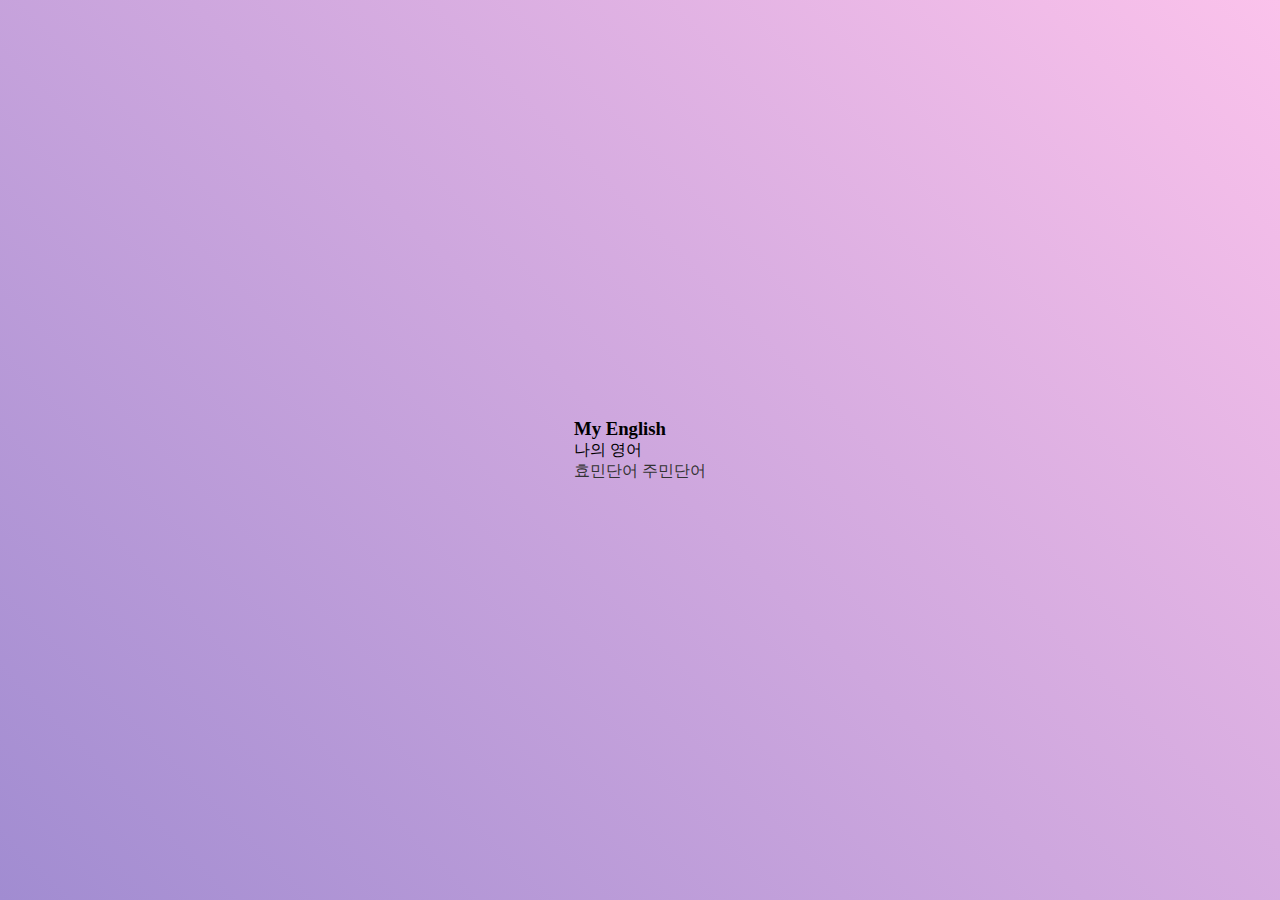
<file: index.html>
<!DOCTYPE html>
<html lang="ko">
<head>
    <meta charset="UTF-8">
    <meta http-equiv="X-UA-Compatible" content="IE=edge">
    <meta name="viewport" content="width=device-width, initial-scale=1.0">
    <title>my english</title>
    <link rel="stylesheet" href="https://cdnjs.cloudflare.com/ajax/libs/twitter-bootstrap/5.1.3/css/bootstrap.min.css" integrity="sha512-GQGU0fMMi238uA+a/bdWJfpUGKUkBdgfFdgBm72SUQ6BeyWjoY/ton0tEjH+OSH9iP4Dfh+7HM0I9f5eR0L/4w==" crossorigin="anonymous" referrerpolicy="no-referrer" />
    <link rel="stylesheet" href="css/style.css">
    <style>
        body{
            background: linear-gradient(45deg, #a18cd1 0%, #fbc2eb 100%) no-repeat ;
            display: flex;justify-content: center;align-items: center;
         }
    </style>
</head>
<body>
    <div class="wrap">
        <h3>My English</h3>
        <p class="mb-5">나의 영어 </p>
        
        <a class="btn btn-primary text-white" href="heng.html">효민단어</a>
        <a class="btn btn-primary text-white" href="hanEng.html">주민단어</a>
        <!-- <a class="btn btn-primary text-white" href="hengcont.html">영어문장</a> -->
        <!-- <a class="btn btn-primary text-white" href="words.html">영어단어</a>
        <a class="btn btn-primary text-white" href="words_5.html">영어단어5</a>
        <a class="btn btn-primary text-white" href="http://win-myson.netlify.app" target="_blank">제자반</a> -->
    
    </div>
</body>
</html>
</file>
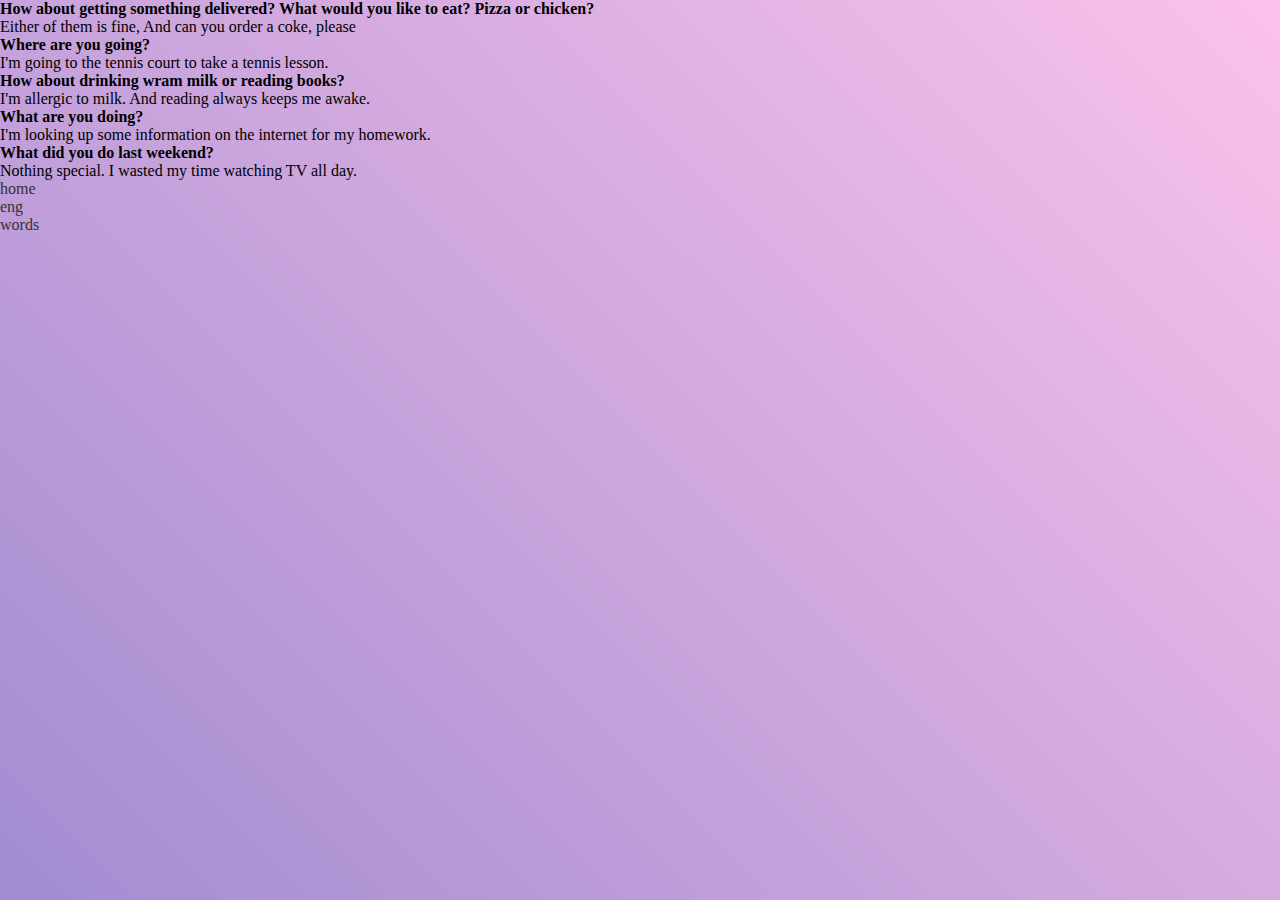
<file: eng.html>
<!DOCTYPE html>
<html lang="ko">
<head>
    <meta charset="UTF-8">
    <meta http-equiv="X-UA-Compatible" content="IE=edge">
    <meta name="viewport" content="width=device-width, initial-scale=1.0">
    <title>my english</title>
    <link rel="stylesheet" href="https://cdnjs.cloudflare.com/ajax/libs/twitter-bootstrap/5.1.3/css/bootstrap.min.css" integrity="sha512-GQGU0fMMi238uA+a/bdWJfpUGKUkBdgfFdgBm72SUQ6BeyWjoY/ton0tEjH+OSH9iP4Dfh+7HM0I9f5eR0L/4w==" crossorigin="anonymous" referrerpolicy="no-referrer" />
    <link rel="stylesheet" href="https://cdnjs.cloudflare.com/ajax/libs/font-awesome/6.1.1/css/all.min.css" integrity="sha512-KfkfwYDsLkIlwQp6LFnl8zNdLGxu9YAA1QvwINks4PhcElQSvqcyVLLD9aMhXd13uQjoXtEKNosOWaZqXgel0g==" crossorigin="anonymous" referrerpolicy="no-referrer" />
    <link rel="stylesheet" href="css/style.css">
    <style>
        body{
            background: linear-gradient(45deg, #a18cd1 0%, #fbc2eb 100%) no-repeat ;}
           
    </style>
</head>
<body>

    <div class="container py-5">
        <div class="card p-3 mb-2">
            <h4>How about getting something delivered? What would you like to eat? Pizza or chicken?</h4>
            <div class="card-body">
                <div class="card-text">
                    Either of them is fine, And can you order a coke, please
                </div>
            </div>
        </div>
        <div class="card p-3 mb-2">
            <h4>Where are you going?</h4>
            <div class="card-body">
                <div class="card-text">
                    I'm going to the tennis court to take a tennis lesson.
                </div>
            </div>
        </div>
        <div class="card p-3 mb-2">
            <h4>How about drinking wram milk or reading books?</h4>
            <div class="card-body">
                <div class="card-text">
                    I'm allergic to milk. And reading always keeps me awake.
                </div>
            </div>
        </div>
        <div class="card p-3 mb-2">
            <h4>What are you doing?</h4>
            <div class="card-body">
                <div class="card-text">
                    I'm looking up some information on the internet for my homework.
                </div>
            </div>
        </div>
        <div class="card p-3 mb-2">
            <h4>What did you do last weekend?</h4>
            <div class="card-body">
                <div class="card-text">
                    Nothing special. I wasted my time watching TV all day.
                </div>
            </div>
        </div>
    </div>



    <div class="container fixed-bottom bg-info">
        <div class="row text-center">
            <div class="col"><a href="index.html" class="p-3 d-flex flex-column"><i class="fa-solid fa-house mb-1"></i> home</a></div>
            <div class="col"><a href="eng.html" class="p-3 d-flex flex-column"><i class="fa-solid fa-map mb-1"></i> eng</a></div>
            <div class="col"><a href="words.html" class="p-3 d-flex flex-column"><i class="fa-solid fa-book-open mb-1"></i> words</a></div>
        </div>
    </div>
</body>
</html>
</file>
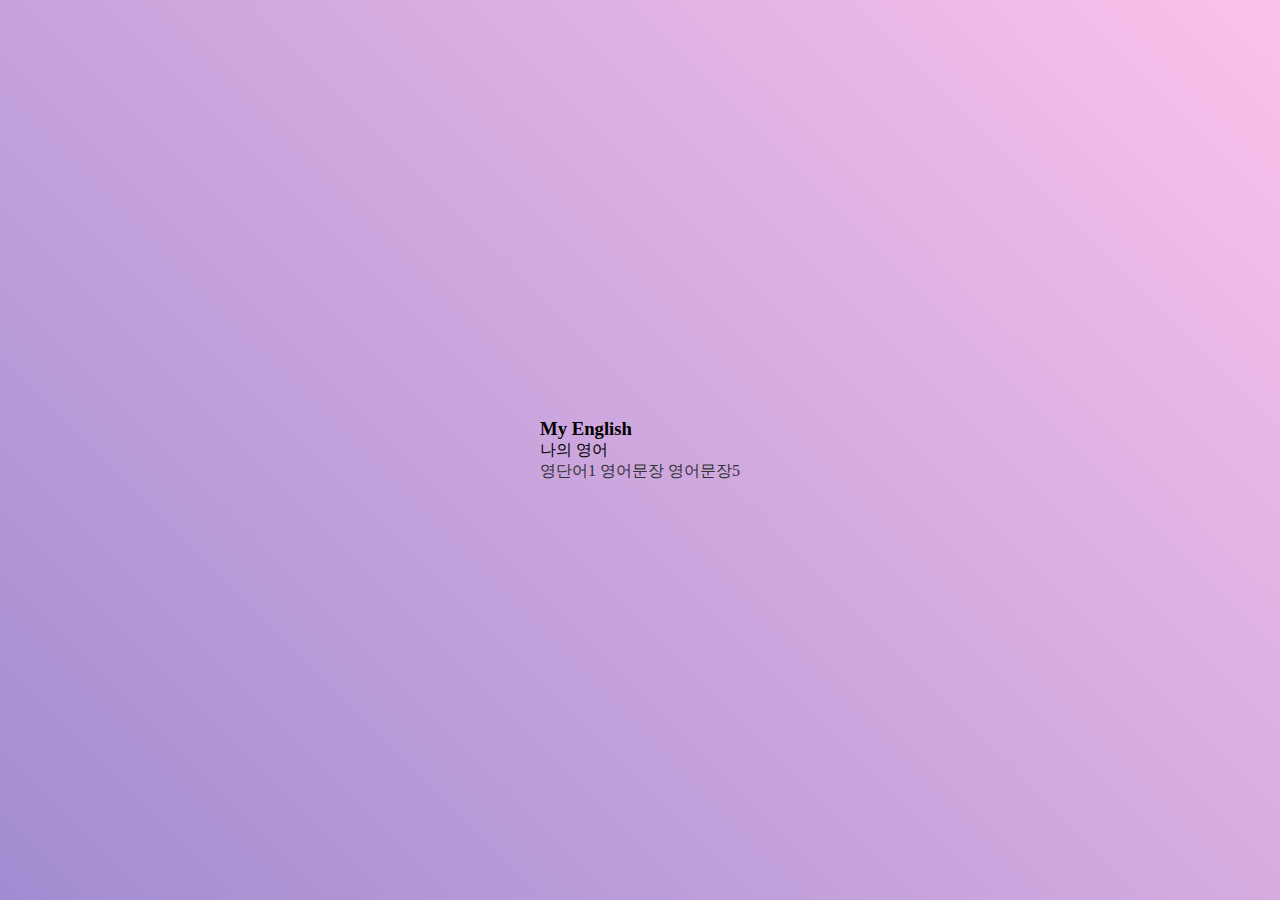
<file: view.html>
<!DOCTYPE html>
<html lang="ko">
<head>
    <meta charset="UTF-8">
    <meta http-equiv="X-UA-Compatible" content="IE=edge">
    <meta name="viewport" content="width=device-width, initial-scale=1.0">
    <title>my english</title>
    <link rel="stylesheet" href="https://cdnjs.cloudflare.com/ajax/libs/twitter-bootstrap/5.1.3/css/bootstrap.min.css" integrity="sha512-GQGU0fMMi238uA+a/bdWJfpUGKUkBdgfFdgBm72SUQ6BeyWjoY/ton0tEjH+OSH9iP4Dfh+7HM0I9f5eR0L/4w==" crossorigin="anonymous" referrerpolicy="no-referrer" />
    <link rel="stylesheet" href="css/style.css">
    <style>
        body{
            background: linear-gradient(45deg, #a18cd1 0%, #fbc2eb 100%) no-repeat ;
            display: flex;justify-content: center;align-items: center;
         }
    </style>
</head>
<body>
    <div class="wrap">
        <h3>My English</h3>
        <p class="mb-5">나의 영어</p>
        <a class="btn btn-primary">영단어1</a>
        <a class="btn btn-primary" href="words.html">영어문장</a>
        <a class="btn btn-primary" href="words_5.html">영어문장5</a>
    </div>
</body>
</html>
</file>
<file: css/style.css>
@charset "utf-8";
html,body{height: 100%;}
*{margin: 0;padding: 0;box-sizing: border-box;}
li{list-style: none;}
ul{padding: 0;}
a,a:link,a:visited{text-decoration: none;color:#333}
</file>
